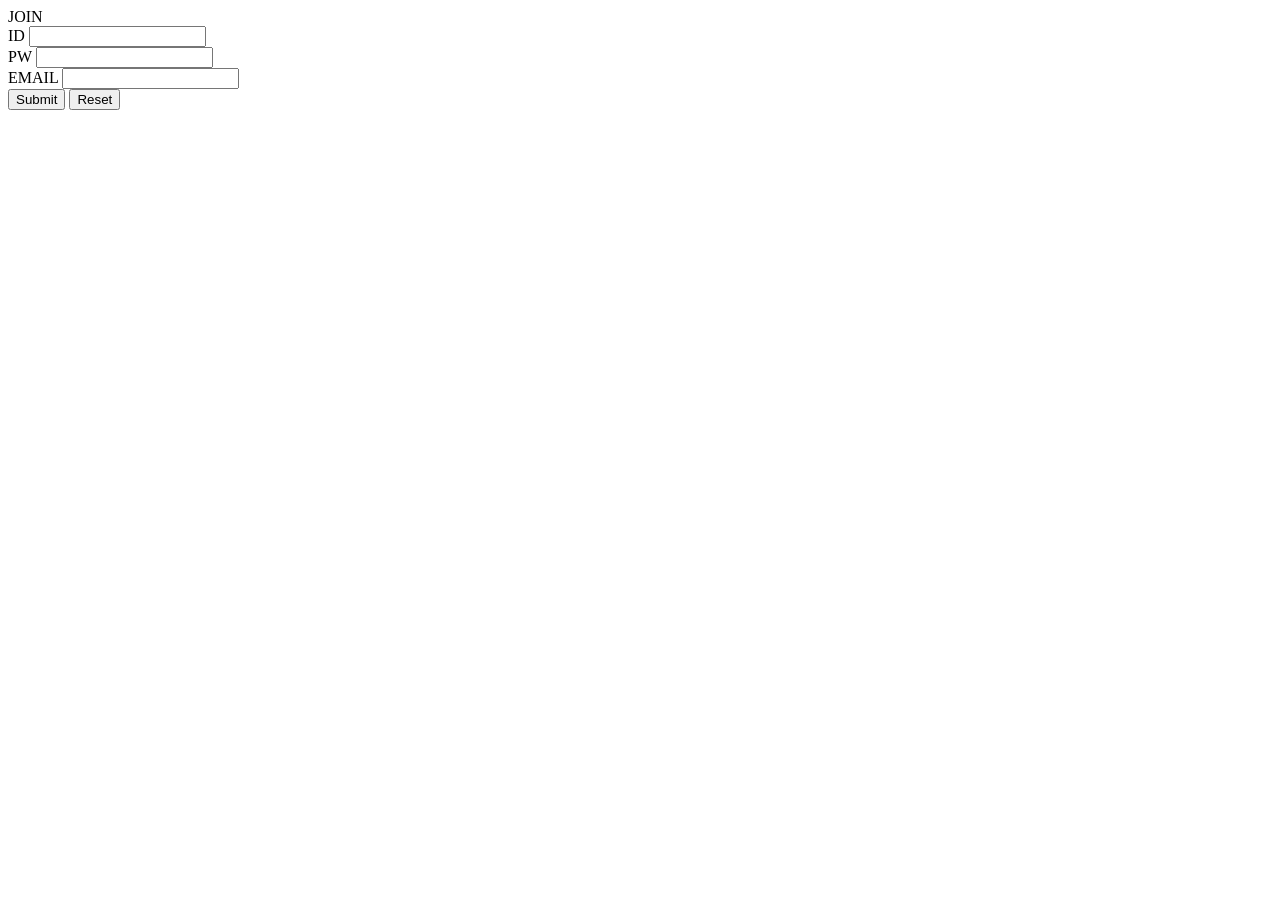
<file: src/main/resources/templates/auth/join.html>
<!doctype html>
<html lang="en"
      xmlns:th="http://www.thymeleaf.org"
      xmlns:layout="http://www.ultraq.net.nz/thymeleaf/layout"
      layout:decorate="~{layout/basic.html}">
<head>
    <title>LostArkAPI - Join</title>
</head>

<div layout:fragment="content">
    <div class="row mt-3">
        <div class="col">
            <div class="card">
                <div class="card-header">
                    JOIN
                </div>
                <div class="card-body">
                    <form id="registerForm" action="/auth/join" method="post">
                        <div class="input-group mb-3">
                            <span class="input-group-text w-25">ID</span>
                            <input type="text" name="id" class="form-control">
                        </div>
                        <div class="input-group mb-3">
                            <span class="input-group-text w-25">PW</span>
                            <input type="text" name="pw" class="form-control">
                        </div>
                        <div class="input-group mb-3">
                            <span class="input-group-text w-25">EMAIL</span>
                            <input type="text" name="email" class="form-control">
                        </div>
                        <div class="my-4">
                            <div class="float-end">
                                <button type="submit" class="btn btn-primary submitBtn">Submit</button>
                                <button type="reset" class="btn btn-secondary">Reset</button>
                            </div>
                        </div>
                    </form>
                </div><!-- end card body -->
            </div><!-- end card -->
        </div><!-- end col -->
    </div><!-- end row -->
</div>

<script layout:fragment="script" th:inline="javascript">
    const error = [[${error}]];
    if(error && error === 'id') alert("동일한 ID 를 가진 계정이 존재합니다.");
</script>

</html>
</file>
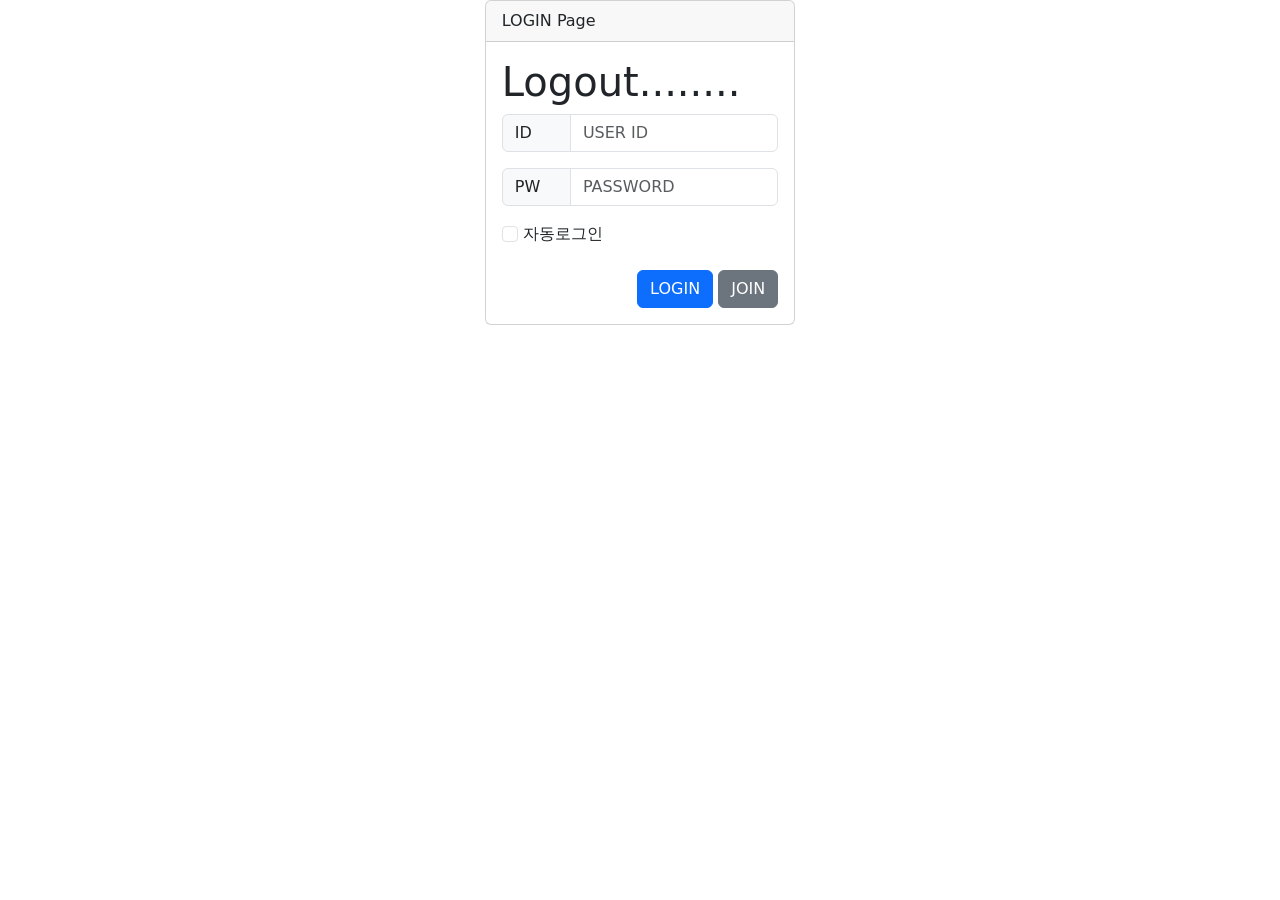
<file: src/main/resources/templates/auth/login.html>
<!DOCTYPE html>
<html xmlns:th="http://www.thymeleaf.org">

<head>
    <meta charset="utf-8"/>
    <meta name="viewport" content="width=device-width, initial-scale=1, shrink-to-fit=no"/>
    <meta name="description" content=""/>
    <meta name="author" content=""/>
    <title>LostArkAPI - Login</title>



    <!-- Bootstrap 5.3.2 CSS -->
    <link rel="stylesheet" href="https://cdn.jsdelivr.net/npm/bootstrap@5.3.2/dist/css/bootstrap.min.css"
          integrity="sha384-T3c6CoIi6uLrA9TneNEoa7RxnatzjcDSCmG1MXxSR1GAsXEV/Dwwykc2MPK8M2HN" crossorigin="anonymous">

    <!-- custom CSS -->
    <link rel="stylesheet" th:href="@{/css/login.css}">

    <!-- Bootstrap 5.3.2 JavaScript -->
    <script src="https://cdn.jsdelivr.net/npm/bootstrap@5.3.2/dist/js/bootstrap.min.js"
            integrity="sha384-BBtl+eGJRgqQAUMxJ7pMwbEyER4l1g+O15P+16Ep7Q9Q+zqX6gSbd85u4mG4QzX+"
            crossorigin="anonymous"></script>

</head>
<body class="align-middle">
    <div class="container-fluid d-flex justify-content-center login-card">
        <div class="card align-self-center">
            <div class="card-header">
                LOGIN Page
            </div>
            <div class="card-body">
                <th:block th:if="${param.logout != null}">
                    <h1>Logout........</h1>
                </th:block>

                <form id="registerForm" action="/auth/login" method="post">
                    <div class="input-group mb-3">
                        <span class="input-group-text w-25">ID</span>
                        <input type="text" name="username" class="form-control" placeholder="USER ID">
                    </div>
                    <div class="input-group mb-3">
                        <span class="input-group-text w-25">PW</span>
                        <input type="text" name="password" class="form-control" placeholder="PASSWORD">
                    </div>
                    <div class="input-group mb-3">
                        <label th:for="autoLogin" class="form-check-label">
                        <input id="autoLogin" class="form-check-input" type="checkbox" name="remember-me">
                        자동로그인</label>
                    </div>
                    <div class="my-4">
                        <div class="float-end">
                            <button type="submit" class="btn btn-primary submitBtn">LOGIN</button>
                            <button type="button" class="btn btn-secondary joinBtn"
                                    th:onclick="|window.location='@{/auth/join}'|">JOIN
                            </button>
                        </div>
                    </div>
                </form>
            </div><!--end card body-->
        </div><!--end card-->
    </div>
</body>
</html>
</file>
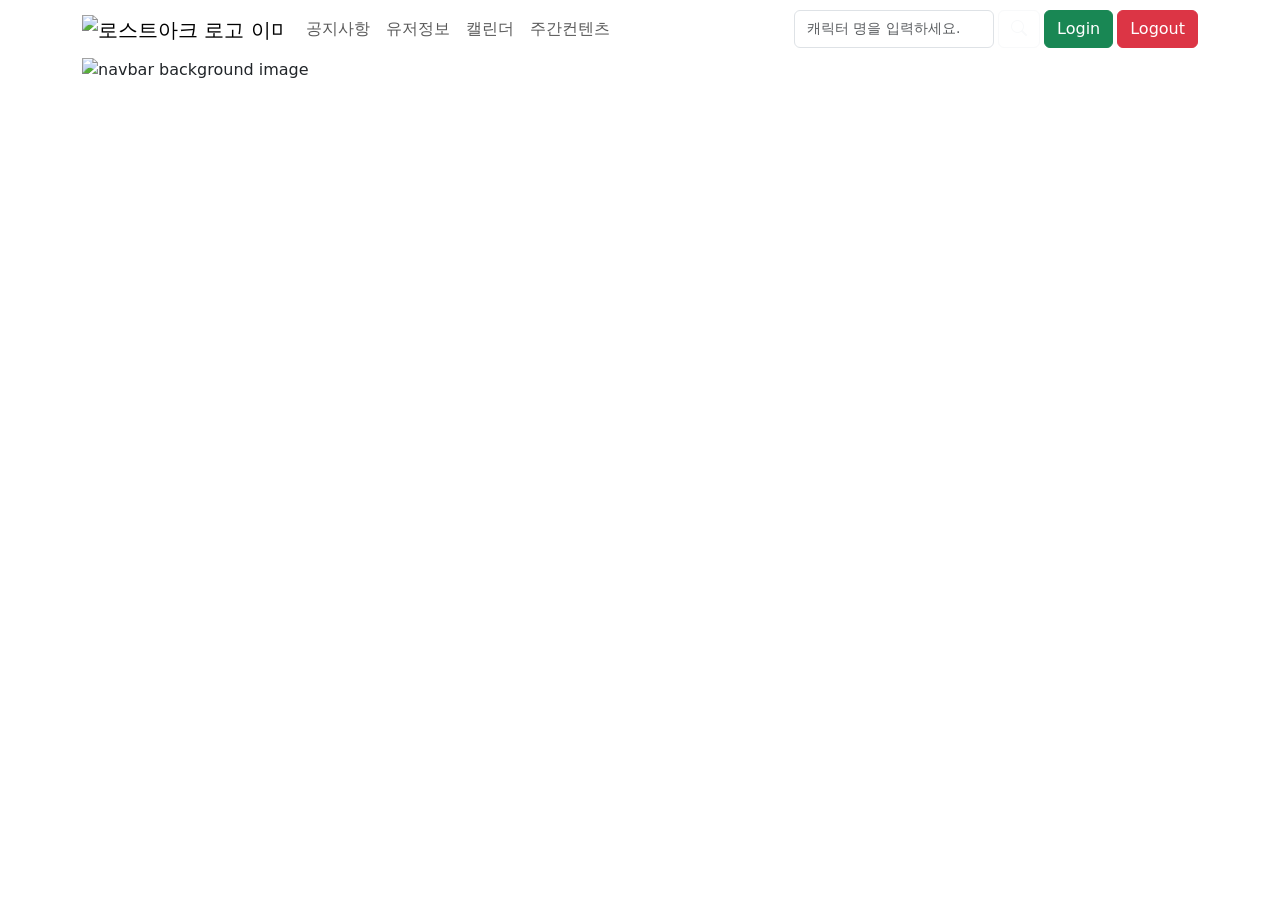
<file: src/main/resources/templates/layout/basic.html>
<!DOCTYPE html>
<html xmlns:layout="http://www.ultraq.net.nz/thymeleaf/layout"
      xmlns:th="http://www.thymeleaf.org"
      xmlns:sec="http://www.thymeleaf.org/thymeleaf-extras-springsecurity6">
<head>
    <meta charset="utf-8"/>
    <meta name="viewport" content="width=device-width, initial-scale=1, shrink-to-fit=no"/>
    <meta name="description" content=""/>
    <meta name="author" content=""/>
    <link rel="icon" type="image/x-icon" th:href="@{/images/favicon/LostArkIcon.ico}">
    <title>LostArkAPI</title>
    <!-- Bootstrap 5.3.2 CSS -->
    <link rel="stylesheet" href="https://cdn.jsdelivr.net/npm/bootstrap@5.3.2/dist/css/bootstrap.min.css"
          integrity="sha384-T3c6CoIi6uLrA9TneNEoa7RxnatzjcDSCmG1MXxSR1GAsXEV/Dwwykc2MPK8M2HN" crossorigin="anonymous">
    <!-- Custom Css -->
    <link rel="stylesheet" th:href="@{/css/index.css}">
    <!-- Bootstrap Icon 1.8.0 -->
    <link rel="stylesheet" href="https://cdn.jsdelivr.net/npm/bootstrap-icons@1.8.0/font/bootstrap-icons.css">
</head>
<body>
<nav class="navbar navbar-expand-lg">
    <div class="container" id="container">
        <button class="navbar-toggler navbar-dark" type="button" data-bs-toggle="collapse"
                data-bs-target="#navbarTogglerDemo01"
                aria-controls="navbarTogglerDemo01" aria-expanded="false" aria-label="Toggle navigation">
            <span class="navbar-toggler-icon"></span>
        </button>
        <div class="collapse navbar-collapse navFont" id="navbarTogglerDemo01">
            <a class="navbar-brand" href="/" style="width:200px;"><img class="img-fluid"
                                                                       th:src="@{/images/main/LostArkLogo.png}"
                                                                       alt="로스트아크 로고 이미지"></a>
            <ul class="navbar-nav me-auto mb-2 mb-lg-0">
                <li class="nav-item">
                    <a class="nav-link" href="/notice">공지사항</a>
                </li>
                <li class="nav-item">
                    <a class="nav-link" href="/character/list">유저정보</a>
                </li>
                <li class="nav-item">
                    <a class="nav-link" href="/calendar">캘린더</a>
                </li>
                <li class="nav-item">
                    <a class="nav-link" href="/weekdungeon">주간컨텐츠</a>
                </li>
            </ul>
        </div>
        <form class="d-flex" id="searchForm" role="search">
            <input class="searchValue form-control me-1" type="search" placeholder="캐릭터 명을 입력하세요." aria-label="Search"
                   style="font-size:14px;">
            <button class="btn btn-outline-light" form="searchForm" type="submit"><i class="bi bi-search"></i>
            </button>
        </form>
        <button type="button" class="btn btn-success ms-1" sec:authorize="!isAuthenticated()"
                th:onclick="window.location.href='/auth/login'">Login
        </button>
        <button type="button" class="btn btn-danger ms-1" sec:authorize="isAuthenticated()"
                th:onclick="window.location.href='/logout'">Logout
        </button>

    </div>
</nav>
<div class="container">
    <div class="navbar-image" layout:fragment="backgroundImage">
        <img th:src="@{/images/main/navbarBg.jpg}" alt="navbar background image" class="w-100">
    </div>

    <!-- Page content wrapper-->
    <div id="page-content-wrapper" layout:fragment="content">

    </div>
</div>

<!-- Bootstrap 5.3.2 JavaScript -->
<script src="https://cdn.jsdelivr.net/npm/bootstrap@5.3.2/dist/js/bootstrap.min.js"
        integrity="sha384-BBtl+eGJRgqQAUMxJ7pMwbEyER4l1g+O15P+16Ep7Q9Q+zqX6gSbd85u4mG4QzX+"
        crossorigin="anonymous"></script>
<script>
    document.querySelector('#searchForm').onsubmit = (e) => {
        e.preventDefault();
        e.stopPropagation();
        mainSearch();
    }
    function mainSearch() {

        let searchValue = document.querySelector(".searchValue").value;

        if (searchValue === "") {
            alert("검색어를 입력하세요");
            return;
        }

        let searchUri = encodeURI(searchValue);

        window.location.href = `/character/list/${searchUri}`
    }
</script>
<th:block layout:fragment="script">

</th:block>
</body>
</html>
</file>
